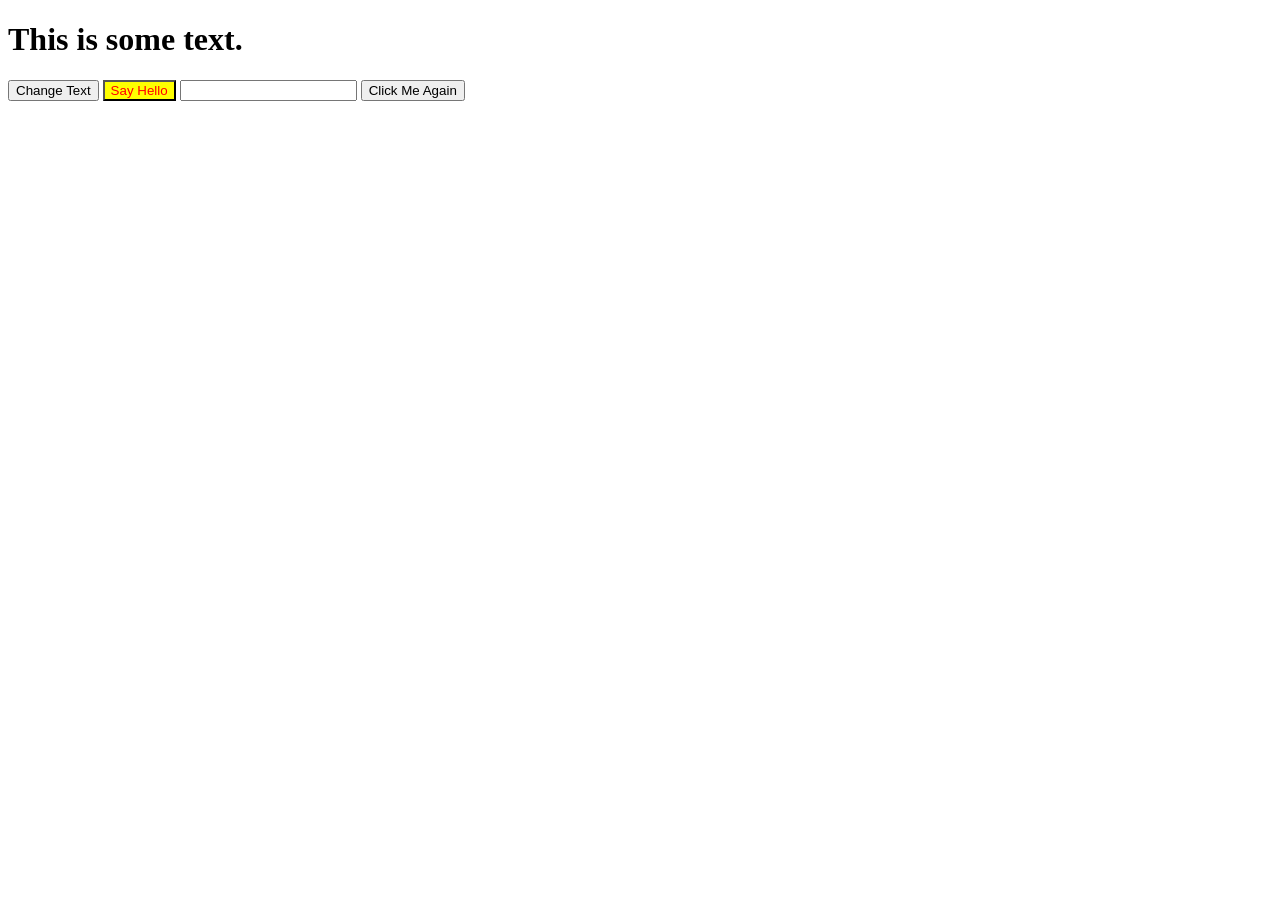
<file: Day 0/js_demo.html>
<!DOCTYPE html>
<html lang="en">
<head>
    <meta charset="UTF-8">
    <meta name="viewport" content="width=device-width, initial-scale=1.0">
    <title>Document</title>
</head>
<body>
    <h1 id="demo">This is some text.</h1>
    <button onclick="changeText()">Change Text</button>
    <input type="button" onclick="sayHello()"value="Say Hello" id="button" style="background-color : yellow; color: red";>
    <input type="text" onkeydown="customiseInput()">
    <button id="btn">Click Me Again</button>
    <script>
        function changeText() {
            let element = document.getElementById("demo");
            element.textContent = "Text changed by JavaScript!";
        }
        // function changeText() {
        //     let element = document.getElementById("demo");
        //     element.textContent = "Text changed by JavaScript 2nd time!";
        // }
        const button=document.querySelector('#button');
            button.addEventListener("click",function (event) {
                const x= event.clientX;
                const y= event.clientY;

                alert(`Button clicked at X :${x},Y :${y}`);

            });
        const button1 =document.getElementById("btn");

        button1.addEventListener("click",function () {
            console.log("First");            
        })
        button1.addEventListener("click",function () {
            console.log("Second");            
        })
        function customizeInput(){
            var ele =document.getElementsByTagName("INPUT")[0];
            ele.style.backgroundColor="yellow";
            ele.style.color="red";
        }
      
    </script>
</body>
</html>
</file>
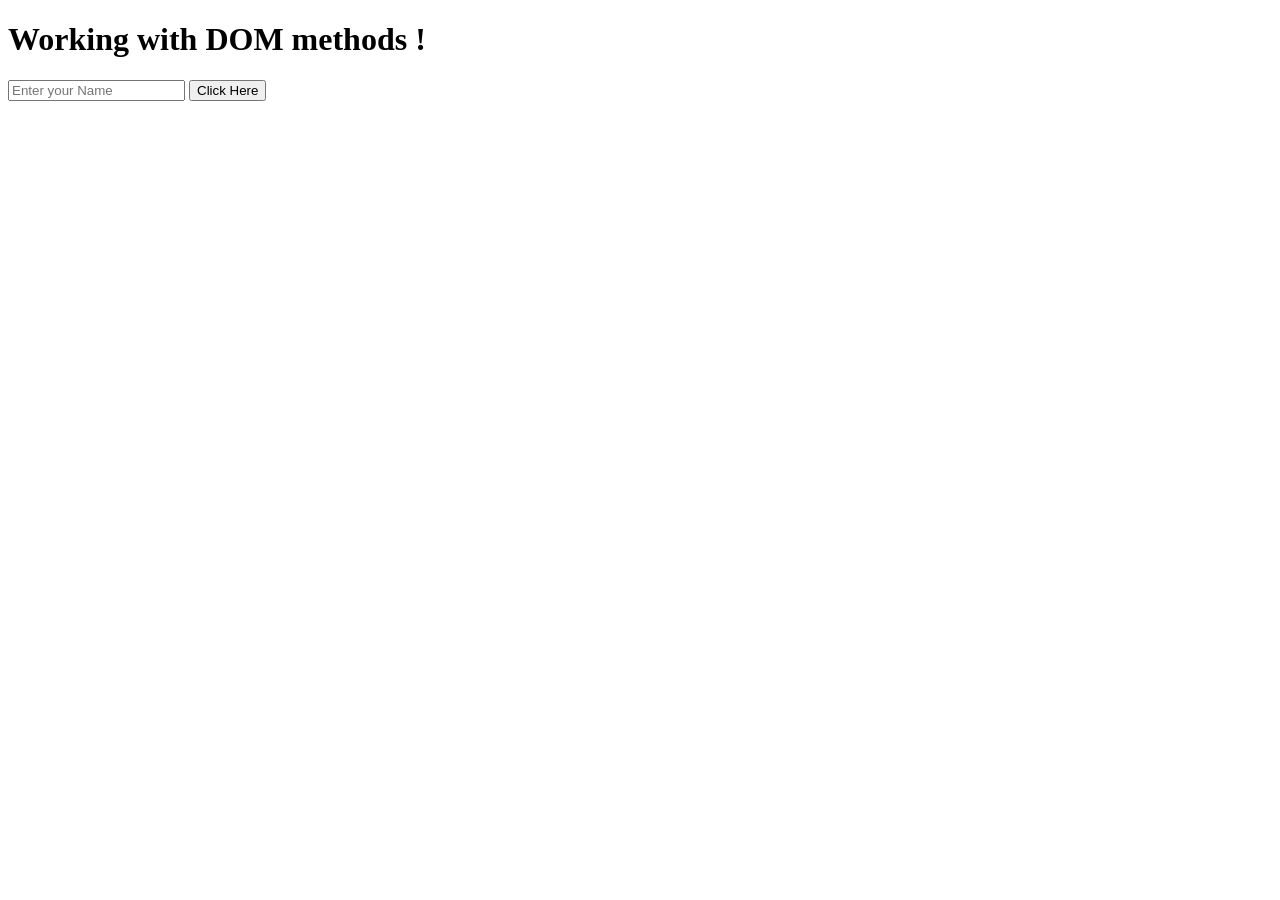
<file: Day 2/btn.html>
<!DOCTYPE html>
<html lang="en">
<head>
    <meta charset="UTF-8">
    <meta name="viewport" content="width=device-width, initial-scale=1.0">
    <title>Java Script</title>
</head>
<body>
    <h1 id="h1_id">Working with DOM methods !</h1>
    <input type="text" id="t1" placeholder="Enter your Name">
    <button onclick="handle_Click()">Click Here</button>
    <script src="btn.js"></script>
</body>
</html>
</file>
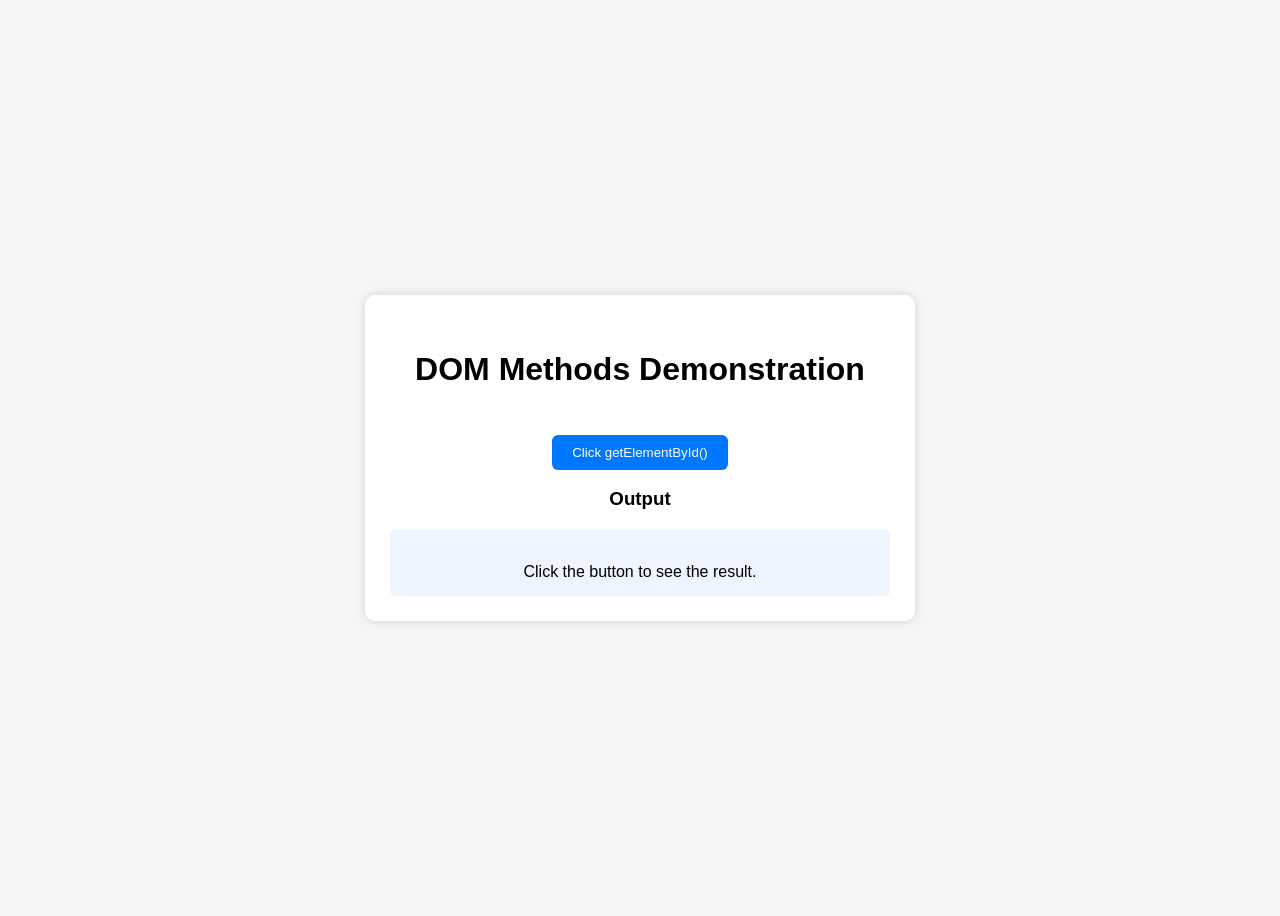
<file: Day 2/demo.html>
<!DOCTYPE html>
<html lang="en">
<head>
    <meta charset="UTF-8">
    <meta name="viewport" content="width=device-width, initial-scale=1.0">
    <title>DOM getElementById() Demo</title>

    <style>
        body {
            font-family: Arial, sans-serif;
            background: #f4f6f8;
            display: flex;
            justify-content: center;
            align-items: center;
            height: 100vh;
        }

        .container {
            width: 500px;
            background: white;
            padding: 25px;
            border-radius: 10px;
            box-shadow: 0 0 10px rgba(0,0,0,0.15);
            text-align: center;
        }

        h1 {
            padding: 10px;
            border-radius: 5px;
            transition: 0.3s;
        }

        button {
            margin-top: 15px;
            padding: 10px 20px;
            background: #0077ff;
            color: white;
            border: none;
            border-radius: 6px;
            cursor: pointer;
        }

        button:hover {
            background: #005fd1;
        }

        #output {
            margin-top: 20px;
            background: #eef5ff;
            padding: 15px;
            border-radius: 5px;
            white-space: pre-line;
        }
    </style>
</head>

<body>

<div class="container">

    <h1 id="main-heading">DOM Methods Demonstration</h1>

    <button onclick="getElementByIdDemo()">
        Click getElementById()
    </button>

    <h3>Output</h3>

    <div id="output">
        Click the button to see the result.
    </div>

</div>

<script>

function showOutput(message) {
    document.getElementById("output").innerHTML = message;
}

function getElementByIdDemo() {

    let heading = document.getElementById("main-heading");

    heading.style.backgroundColor = "#d1ecf1";
    heading.style.color = "#0c5460";

    heading.innerText = "Selected using getElementById()";

    showOutput(
        "Method: getElementById()\n\n" +
        "• It selects one HTML element using its unique id.\n\n" +
        "Syntax:\n" +
        "document.getElementById('id');"
    );
}

</script>

</body>
</html>
</file>
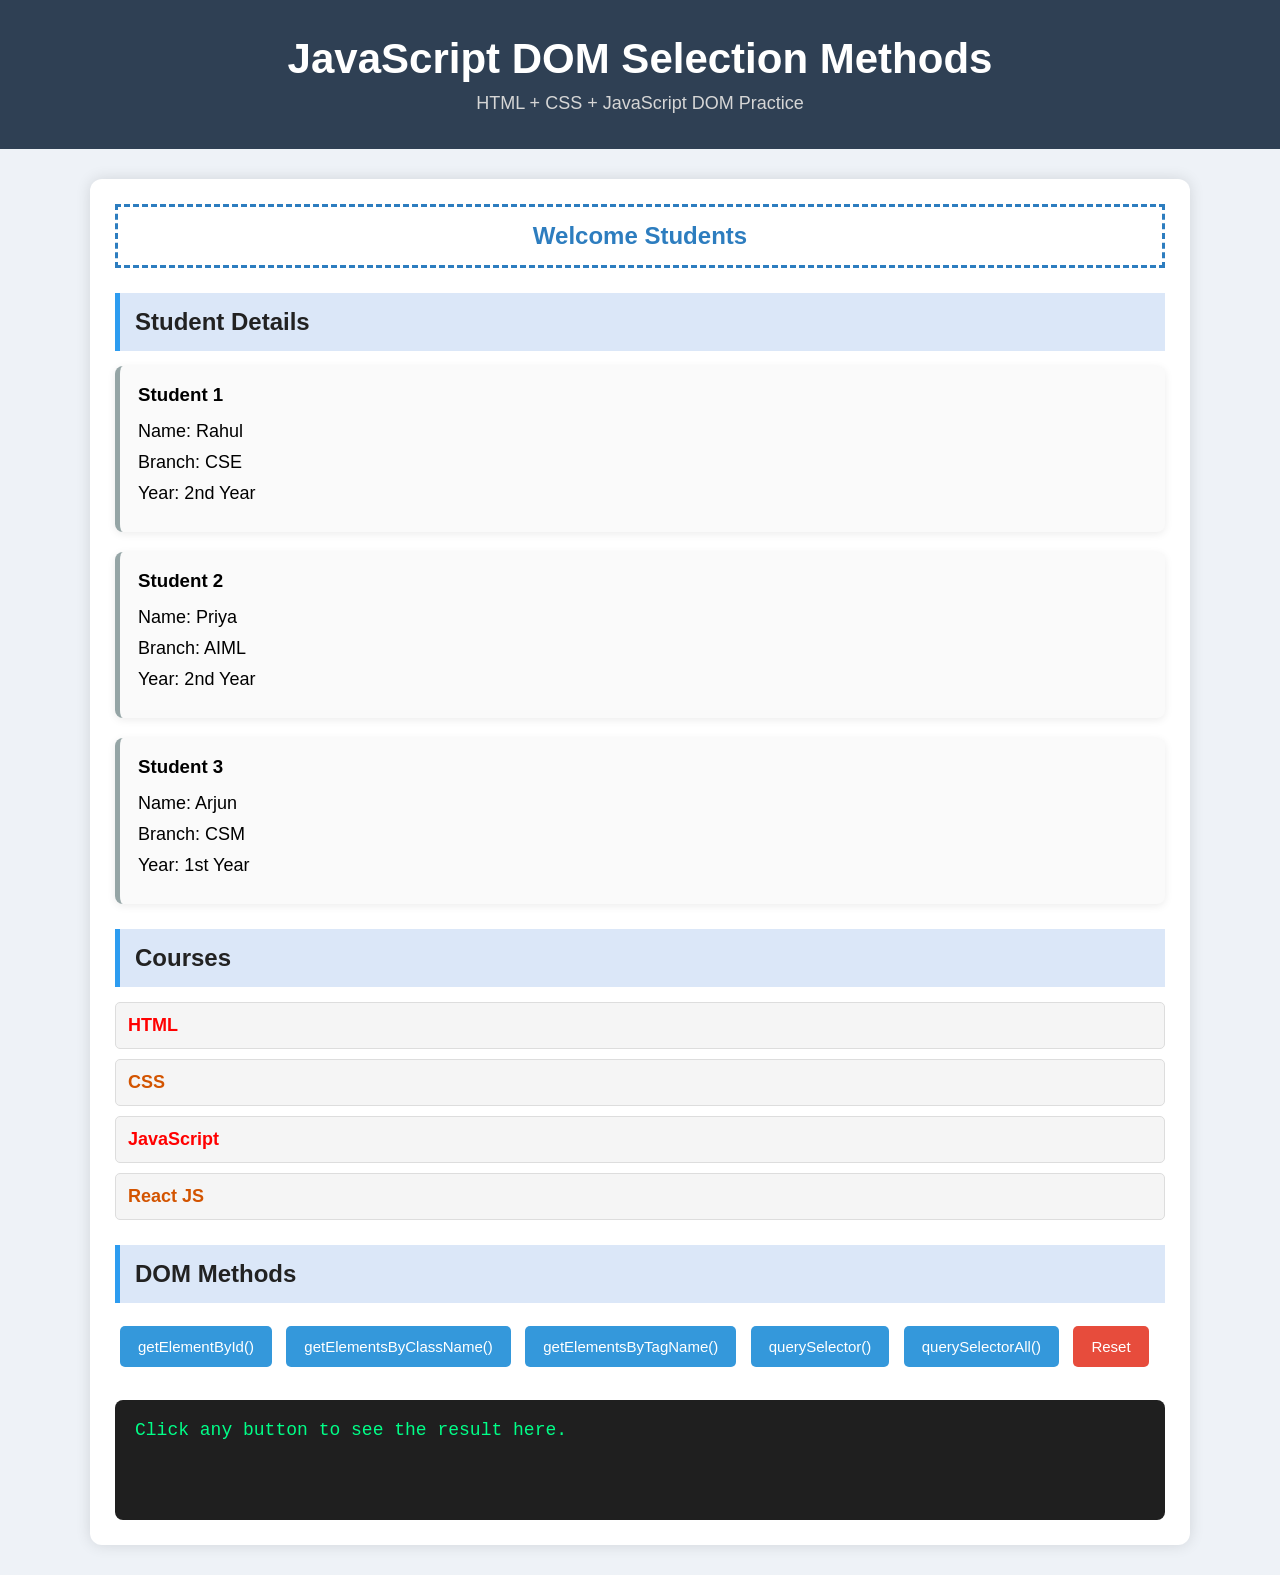
<file: Day 3/demo.html>
<!DOCTYPE html>
<html lang="en">
<head>
    <meta charset="UTF-8">
    <meta name="viewport" content="width=device-width, initial-scale=1.0">
    <title>JavaScript DOM Selection Methods</title>

    <link rel="stylesheet" href="demo.css">
</head>
<body>

<header>
    <h1>JavaScript DOM Selection Methods</h1>
    <p>HTML + CSS + JavaScript DOM Practice</p>
</header>

<div class="container">

    <h2 id="main-heading">Welcome Students</h2>

    <div class="section-title">
        <h2>Student Details</h2>
    </div>

    <!-- Student 1 -->
    <div class="student-card">
        <h3>Student 1</h3>
        <p>Name: Rahul</p>
        <p>Branch: CSE</p>
        <p>Year: 2nd Year</p>
    </div>

    <!-- Student 2 -->
    <div class="student-card">
        <h3>Student 2</h3>
        <p>Name: Priya</p>
        <p>Branch: AIML</p>
        <p>Year: 2nd Year</p>
    </div>

    <!-- Student 3 -->
    <div class="student-card">
        <h3>Student 3</h3>
        <p>Name: Arjun</p>
        <p>Branch: CSM</p>
        <p>Year: 1st Year</p>
    </div>

    <div class="section-title">
        <h2>Courses</h2>
    </div>

    <div class="course important">HTML</div>
    <div class="course">CSS</div>
    <div class="course important">JavaScript</div>
    <div class="course">React JS</div>

    <div class="section-title">
        <h2>DOM Methods</h2>
    </div>

    <button id="btn1">getElementById()</button>

    <button id="btn2">getElementsByClassName()</button>

    <button id="btn3">getElementsByTagName()</button>

    <button id="btn4">querySelector()</button>

    <button id="btn5">querySelectorAll()</button>

    <button class="reset-btn" id="resetPage">Reset</button>

    <div id="output">
        Click any button to see the result here.
    </div>

</div>

<script src="demo.js"></script>

</body>
</html>
</file>
<file: Day 3/demo.css>
*{
    margin:0;
    padding:0;
    box-sizing:border-box;
    font-family:Arial, Helvetica, sans-serif;
}

body{
    background:#eef2f7;
}

/* Header */

header{
    background:#2f4054;
    color:white;
    text-align:center;
    padding:35px 20px;
}

header h1{
    font-size:42px;
    margin-bottom:10px;
}

header p{
    font-size:18px;
    color:#d6d6d6;
}

/* Main Container */

.container{
    width:90%;
    max-width:1100px;
    margin:30px auto;
    background:white;
    padding:25px;
    border-radius:12px;
    box-shadow:0 0 15px rgba(0,0,0,.12);
}

/* Main Heading */

#main-heading{
    text-align:center;
    color:#2d7dbf;
    border:3px dashed #2d7dbf;
    padding:15px;
    margin-bottom:25px;
}

/* Section Heading */

.section-title{
    background:#dbe7f8;
    border-left:5px solid #2d9cf0;
    padding:15px;
    margin:25px 0 15px;
}

.section-title h2{
    color:#222;
}

/* Student Cards */

.student-card{
    background:#fafafa;
    border-left:5px solid #95a5a6;
    border-radius:8px;
    padding:18px;
    margin-bottom:20px;
    box-shadow:0 2px 8px rgba(0,0,0,.08);
}

.student-card h3{
    margin-bottom:15px;
}

.student-card p{
    margin:10px 0;
    font-size:18px;
}

.highlight{
    border-left:5px solid #27ae60;
}

.important{
    color:red;
    font-weight:bold;
}

/* Course List */

.course{
    background:#f5f5f5;
    border:1px solid #ddd;
    padding:12px;
    margin:10px 0;
    border-radius:5px;
    font-size:18px;
}

.course:nth-child(even){
    color:#d35400;
    font-weight:bold;
}

/* Buttons */

button{
    background:#3498db;
    color:white;
    border:none;
    padding:12px 18px;
    margin:8px 5px;
    border-radius:5px;
    cursor:pointer;
    font-size:15px;
    transition:.3s;
}

button:hover{
    background:#2874a6;
    transform:translateY(-2px);
}

.reset-btn{
    background:#e74c3c;
}

.reset-btn:hover{
    background:#c0392b;
}

/* Output Box */

#output{
    margin-top:25px;
    background:#1f1f1f;
    color:#00ff88;
    padding:20px;
    min-height:120px;
    border-radius:8px;
    font-size:18px;
    font-family:Consolas, monospace;
}
</file>
